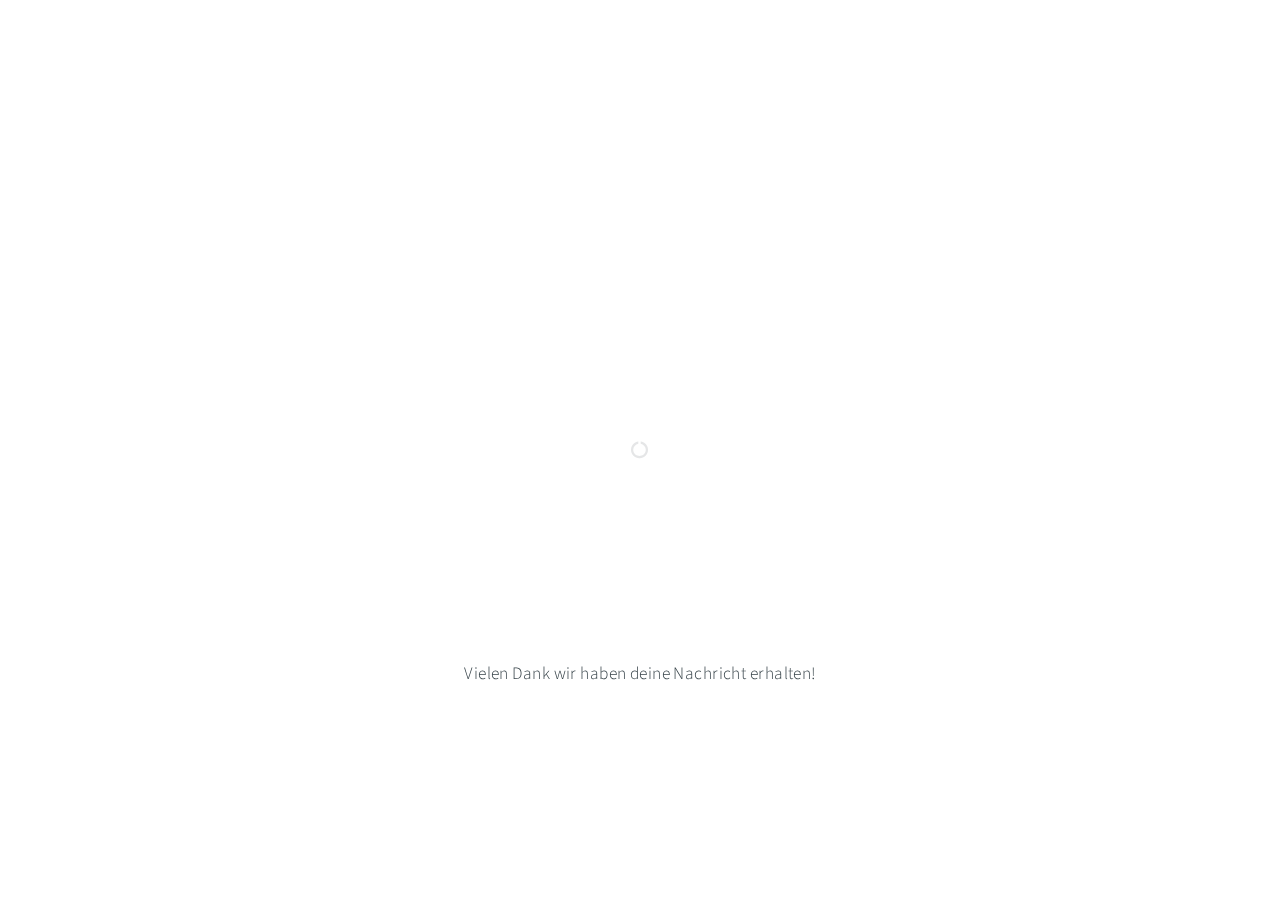
<file: feedback.html>
﻿<!DOCTYPE HTML>

<html>
	<head>
		<title>Feedback</title>
		<meta charset="utf-8" />
                <meta name="robots" content="noindex">
                 <link rel="icon" type="image/png" href="./images/icon.png" />
                <meta http-equiv="refresh" content="5;url=http://www.drfreakout.com/iframe.html">
		<meta name="viewport" content="width=device-width, initial-scale=1" />
               
		<link rel="stylesheet" href="assets/css/main.css" />
		
		
	</head>
	<body>

<br> <br> <br> <br> <br> <br> <br> <br> <br> <br> <br> <br> <br> <br> <br> <br> <br> <br> <br> <br>
<center><p>Vielen Dank wir haben deine Nachricht erhalten!</p></center>



	</body>
</html>
</file>
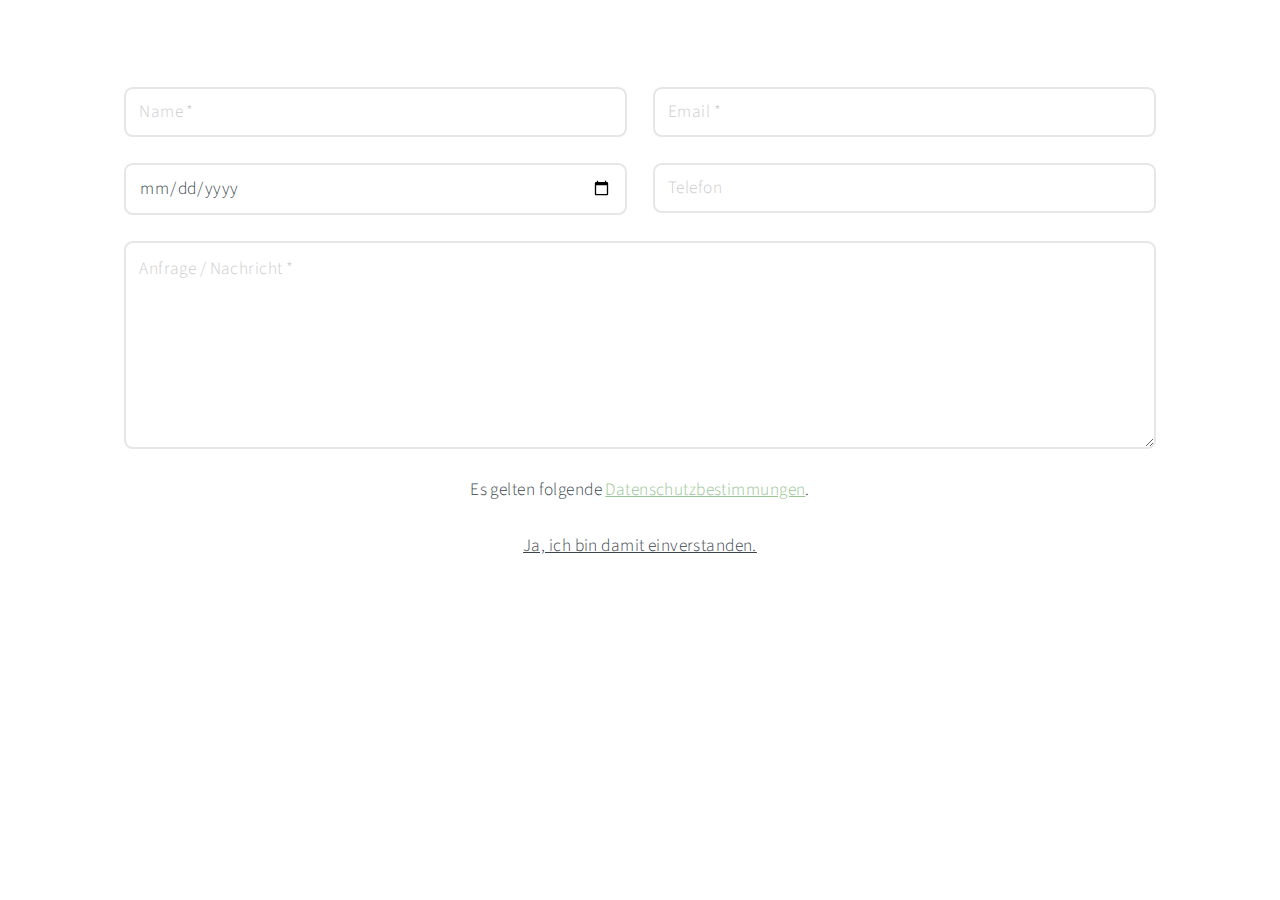
<file: iframe.html>
﻿<!DOCTYPE HTML>

<html>
	<head>
		<title>Iframe</title>
		<meta charset="utf-8" />
                <meta name="robots" content="noindex">
		<meta name="viewport" content="width=device-width, initial-scale=1" />
		<!--[if lte IE 8]><script src="assets/js/ie/html5shiv.js"></script><![endif]-->
		<link rel="stylesheet" href="assets/css/main.css" />
		<!--[if lte IE 8]><link rel="stylesheet" href="assets/css/ie8.css" /><![endif]-->
		<!--[if lte IE 9]><link rel="stylesheet" href="assets/css/ie9.css" /><![endif]-->
                <link rel="icon" type="image/png" href="images/logo.png" />
                <meta property="og:image" content="images/logo.png" />
                <meta name="twitter:image" content="images/logo.png" />

<style>

#panel {
  display: none;
}


.antispam { display:none;}


</style>
	
	<script type="text/javascript">
		var first = "info";
		var last = "freakout.com";
	</script>


	</head>
	<body>
                     
		             
					

                                      <div class="box" style="margin-right:7%; margin-left:7%;">
						 <form method="post" action="submit.php">
                                                        <p class="antispam">Leave this empty:<br /><input name="url" /></p>
							<div class="field half first"><input required type="text" Name="Name" placeholder="Name *" /></div>
							<div class="field half"><input required type="email" name="Email" placeholder="Email *" /></div>
                                                        <div class="field half first"><input type="date" name="Termin der Veranstaltung" placeholder="Event Datum" /></div>
                                                        <div class="field half"><input type="text" pattern="[0-9]*" name="Telefon" placeholder="Telefon" /></div>
							<div class="field"><textarea required name="Nachricht" placeholder="Anfrage / Nachricht *" rows="6"></textarea></div>
                                                        
                                                        <center>
                                                        <div class="field">
							<label for="Datenschutz">Es gelten folgende <span style="border-bottom: dotted 0px;"><a href="privacy.html" target="_blank">Datenschutzbestimmungen</a></span>.</label>
							</div>

                                                        <p class="flip" style="text-decoration: underline; cursor:pointer;" onclick="myFunction()">Ja, ich bin damit einverstanden.</p>

							<div id="panel">

 							<ul class="actions">
								<li><input type="submit" value="Nachricht Senden" /></li>
							</ul>
  
							</div>

                                                        </center>

							<script>
							function myFunction() {
  							document.getElementById("panel").style.display = "block";
							}
							</script>



						</form>
                                       </div>
			

				
		<!-- Scripts -->
			<script src="assets/js/jquery.min.js"></script>
			<script src="assets/js/jquery.poptrox.min.js"></script>
			<script src="assets/js/jquery.scrolly.min.js"></script>
			<script src="assets/js/jquery.scrollex.min.js"></script>
			<script src="assets/js/skel.min.js"></script>
			<script src="assets/js/util.js"></script>
			<!--[if lte IE 8]><script src="assets/js/ie/respond.min.js"></script><![endif]-->
			<script src="assets/js/main.js"></script>


	</body>
</html>
</file>
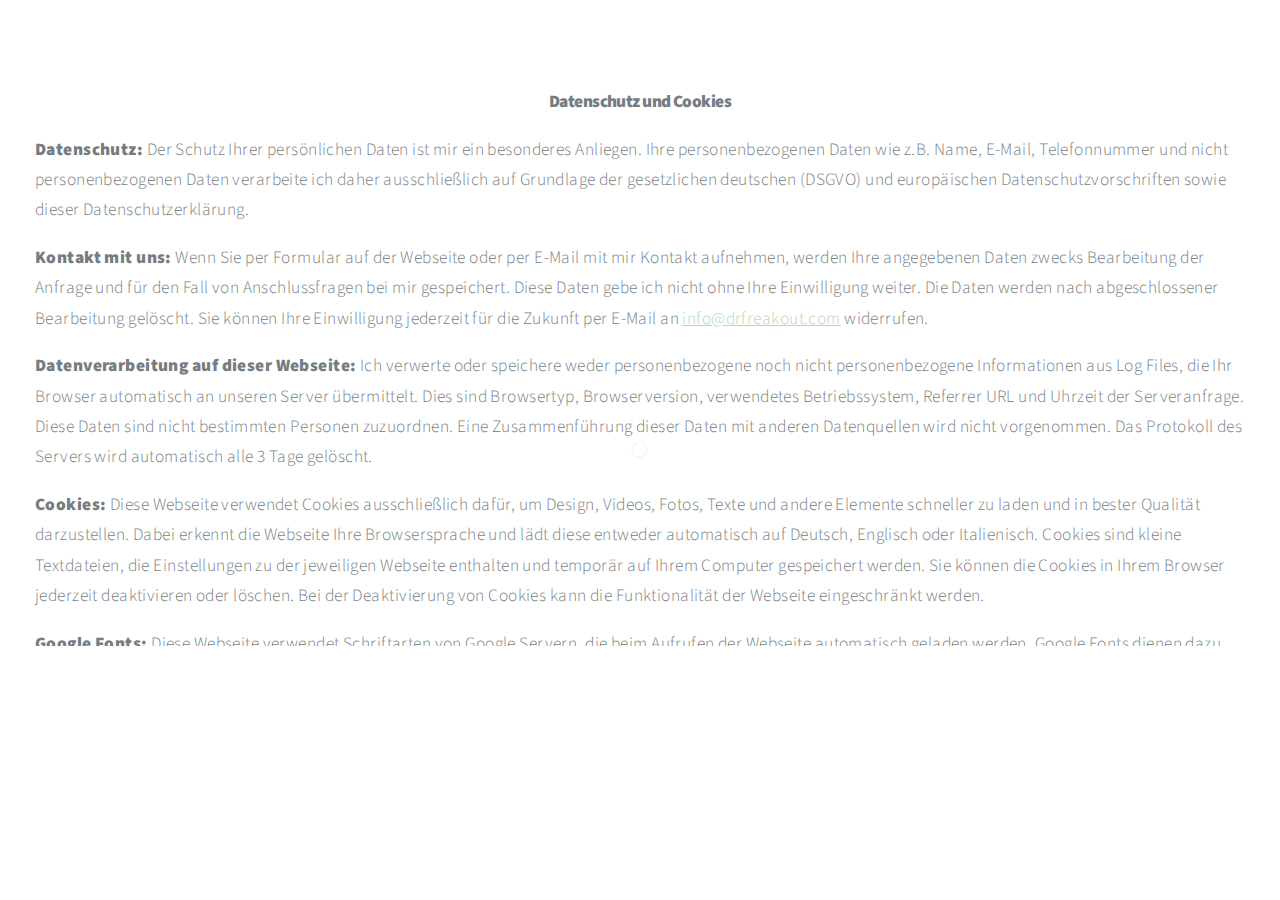
<file: privacy.html>
﻿<!DOCTYPE HTML>

<html>
	<head>
		<title>Datenschutz und Cookies</title>
		<meta charset="utf-8" />
                <meta name="robots" content="noindex">
                <link rel="icon" type="image/png" href="./images/icon.png" />
                <meta name="viewport" content="width=device-width, initial-scale=1" />
		<!--[if lte IE 8]><script src="assets/js/ie/html5shiv.js"></script><![endif]-->
		<link rel="stylesheet" href="assets/css/main.css" />
		<!--[if lte IE 9]><link rel="stylesheet" href="assets/css/ie9.css" /><![endif]-->
		<!--[if lte IE 8]><link rel="stylesheet" href="assets/css/ie8.css" /><![endif]-->

		
	</head>
	<body>

<div align="center" style="opacity: 0.7; background-color:#ffffff; padding: 35px; width:100%; height:70%; overflow:auto;">
									<header class="major">
										<h3>Datenschutz und Cookies</h3>
									</header>

<p style="text-align:left;"><strong>Datenschutz:</strong>
Der Schutz Ihrer persönlichen Daten ist mir ein besonderes Anliegen. Ihre personenbezogenen Daten wie z.B. Name, E-Mail, Telefonnummer und nicht personenbezogenen Daten verarbeite ich daher ausschließlich auf Grundlage der gesetzlichen deutschen (DSGVO) und europäischen Datenschutzvorschriften sowie dieser Datenschutzerklärung. 
</p>
<p style="text-align:left;"><strong>Kontakt mit uns:</strong>
Wenn Sie per Formular auf der Webseite oder per E-Mail mit mir Kontakt aufnehmen, werden Ihre angegebenen Daten zwecks Bearbeitung der Anfrage und für den Fall von Anschlussfragen bei mir gespeichert. Diese Daten gebe ich nicht ohne Ihre Einwilligung weiter. Die Daten werden nach abgeschlossener Bearbeitung gelöscht. Sie können Ihre Einwilligung jederzeit für die Zukunft per E-Mail an <a href="mailto:info@drfreakout.com">info@drfreakout.com</a> widerrufen.
</p>
<p style="text-align:left;"><strong>Datenverarbeitung auf dieser Webseite:</strong> 
Ich verwerte oder speichere weder personenbezogene noch nicht personenbezogene Informationen aus Log Files, die Ihr Browser automatisch an unseren Server übermittelt. Dies sind Browsertyp, Browserversion, verwendetes Betriebssystem, Referrer URL und Uhrzeit der Serveranfrage. Diese Daten sind nicht bestimmten Personen zuzuordnen. Eine Zusammenführung dieser Daten mit anderen Datenquellen wird nicht vorgenommen. Das Protokoll des Servers wird automatisch alle 3 Tage gelöscht. 
</p>
<p style="text-align:left;"><strong>Cookies:</strong>
Diese Webseite verwendet Cookies ausschließlich dafür, um Design, Videos, Fotos, Texte und andere Elemente schneller zu laden und in bester Qualität darzustellen. Dabei erkennt die Webseite Ihre Browsersprache und lädt diese entweder automatisch auf Deutsch, Englisch oder Italienisch. Cookies sind kleine Textdateien, die Einstellungen zu der jeweiligen Webseite enthalten und temporär auf Ihrem Computer gespeichert werden. Sie können die Cookies in Ihrem Browser jederzeit deaktivieren oder löschen. 
Bei der Deaktivierung von Cookies kann die Funktionalität der Webseite eingeschränkt werden.
</p>
<p style="text-align:left;"><strong>Google Fonts:</strong>
Diese Webseite verwendet Schriftarten von Google Servern, die beim Aufrufen der Webseite automatisch geladen werden. Google Fonts dienen dazu, die Lesbarkeit auf dieser Webseite zu verbessern und ein besonderes Design zu ermöglichen. Durch das Laden der Schriftarten kann Google eventuell Rückschlüsse auf Ihren Standort erhalten. Bitte informieren Sie sich hier um mehr über den Datenschutz von Google zu erfahren: <a href="https://fonts.google.com/about " target="_blank">https://fonts.google.com/about</a><br>
</p>
<p style="text-align:left;">
<strong>Videos:</strong>
Diese Webseite kann Links und eingebettete Audio/Videodateien von Audio/Videodienstleistern wie YouTube, Vimeo und anderen Anbietern enthalten. Beim Aufrufen der jeweiligen Seite wird das Video von dem jeweiligen Anbieter geladen und abgespielt, sofern Sie es wünschen. Bitte beachten Sie, dass wir keinerlei Einflussnahme darauf haben, in welcher Art und Weise YouTube und Vimeo ihr Sehverhalten analysiert. Beim Abspielen eines Videos können z.B. Rückschlüsse auf Ihren Standort möglich sein. Für weitere Informationen zum Datenschutz besuchen Sie bitte die Webseite des jeweiligen Anbieters.
<br><br>
Vimeo: <a href="https://vimeo.com/privacy" target="_blank">https://vimeo.com/privacy</a><br>  
YouTube: <a href="https://youtube.com/privacy" target="_blank">https://youtube.com/privacy</a><br> 
Soundcloud: <a href="https://soundcloud.com/privacy" target="_blank">https://soundcloud.com/privacy</a><br> 
Facebook: <a href="https://facebook.com/privacy" target="_blank">https://facebook.com/privacy</a><br> 
</p>

<p style="text-align:left;"><strong>Links:</strong>
Hiermit distanzieren wir uns von allen Links zu externen Webseiten. Ich habe keinen Einfluss auf deren Inhalt und Gestaltung, sowie deren Umgang mit den geltenden Datenschutzbestimmungen.
</p>
<p style="text-align:left;"><strong>Ihre Rechte:</strong>
Ihnen stehen grundsätzlich die Rechte auf Auskunft, Berichtigung, Löschung, Einschränkung, Datenübertragbarkeit, Widerruf und Widerspruch zu. Wenn Sie glauben, dass die Verarbeitung Ihrer Daten gegen das Datenschutzrecht verstößt oder Ihre datenschutzrechtlichen Ansprüche sonst in einer Weise verletzt worden sind, können Sie sich bei der europäischen oder nationalen Aufsichtsbehörde beschweren. Sie haben ein Recht auf unentgeltliche Auskunft über Ihre gespeicherten Daten sowie ggf. ein Recht auf Berichtigung, Sperrung oder Löschung dieser Daten. 
</p>
<p style="text-align:left;"><strong>Ansprechpartner:</strong><br>
Sammy Wolf<br>
E-Mail: <a href="mailto:info@drfreakout.com">info@drfreakout.com</a><br>
</p>


</div>

	<!-- Scripts -->
			<script src="assets/js/jquery.min.js"></script>
			<script src="assets/js/jquery.scrolly.min.js"></script>
			<script src="assets/js/jquery.scrollex.min.js"></script>
			<script src="assets/js/skel.min.js"></script>
			<script src="assets/js/util.js"></script>
			<!--[if lte IE 8]><script src="assets/js/ie/respond.min.js"></script><![endif]-->
			<script src="assets/js/main.js"></script>
	


	</body>
</html>
</file>
<file: assets/css/ie8.css>
/*
	Big Picture by Pixelarity
	pixelarity.com | hello@pixelarity.com
	License: pixelarity.com/license
*/

/* Form */

	form input[type="text"],
	form input[type="email"],
	form input[type="password"],
	form select,
	form textarea {
		position: relative;
		-ms-behavior: url("assets/js/ie/PIE.htc");
		border: solid 1px;
	}

/* Button */

	input[type="button"],
	input[type="submit"],
	input[type="reset"],
	.button,
	button {
		position: relative;
		-ms-behavior: url("assets/js/ie/PIE.htc");
	}

		input[type="button"].down,
		input[type="submit"].down,
		input[type="reset"].down,
		.button.down,
		button.down {
			text-indent: 0;
		}

/* Footer */

	#footer {
		color: #fff;
	}

/* Intro */

	#intro {
		-ms-behavior: url("assets/js/ie/backgroundsize.min.htc");
		background: url("../../images/intro.jpg");
		background-size: cover;
	}

		#intro .content {
			position: relative;
			z-index: 1;
		}

		#intro:after {
			content: '';
			background: url("images/overlay.png");
			width: 100%;
			height: 100%;
			position: absolute;
			left: 0;
			top: 0;
		}

/* One */

	#one {
		-ms-behavior: url("assets/js/ie/backgroundsize.min.htc");
		background: url("../../images/one.jpg");
		background-size: cover;
	}

		#one .content {
			position: relative;
			z-index: 1;
		}

		#one.left:before, #one.right:after {
			content: '';
			background: url("images/overlay.png");
			width: 100%;
			height: 100%;
			position: absolute;
			left: 0;
			top: 0;
		}

/* Two */

	#two {
		-ms-behavior: url("assets/js/ie/backgroundsize.min.htc");
		background: url("../../images/two.jpg");
		background-size: cover;
	}

		#two .content {
			position: relative;
			z-index: 1;
		}

		#two.left:before, #two.right:after {
			content: '';
			background: url("images/overlay.png");
			width: 100%;
			height: 100%;
			position: absolute;
			left: 0;
			top: 0;
		}
</file>
<file: assets/css/ie9.css>
/*
	Big Picture by Pixelarity
	pixelarity.com | hello@pixelarity.com
	License: pixelarity.com/license
*/

/* Loader */

	body:before, body:after {
		display: none !important;
	}

/* Gallery */

	.gallery:after {
		content: '';
		display: block;
		clear: both;
	}

	.gallery article {
		float: left;
	}

/* Main */

	.main.fullscreen {
		min-height: 0;
	}

	.main.style1 > .content {
		margin: 0 auto;
	}

/* Poptrox */

	.poptrox-popup .loader {
		display: none !important;
	}
</file>
<file: assets/css/main.css>
@import url("https://fonts.googleapis.com/css?family=Source+Sans+Pro:300,900");
@import url("font-awesome.min.css");



/* Reset */

	html, body, div, span, applet, object, iframe, h1, h2, h3, h4, h5, h6, p, blockquote, pre, a, abbr, acronym, address, big, cite, code, del, dfn, em, img, ins, kbd, q, s, samp, small, strike, strong, sub, sup, tt, var, b, u, i, center, dl, dt, dd, ol, ul, li, fieldset, form, label, legend, table, caption, tbody, tfoot, thead, tr, th, td, article, aside, canvas, details, embed, figure, figcaption, footer, header, hgroup, menu, nav, output, ruby, section, summary, time, mark, audio, video {
		margin: 0;
		padding: 0;
		border: 0;
		font-size: 100%;
		font: inherit;
		vertical-align: baseline;
	}

	article, aside, details, figcaption, figure, footer, header, hgroup, menu, nav, section {
		display: block;
	}

	body {
		line-height: 1;
	}

	ol, ul {
		list-style: none;
	}

	blockquote, q {
		quotes: none;
	}

	blockquote:before, blockquote:after, q:before, q:after {
		content: '';
		content: none;
	}

	table {
		border-collapse: collapse;
		border-spacing: 0;
	}

	body {
		-webkit-text-size-adjust: none;
	}

/* Box Model */

	*, *:before, *:after {
		-moz-box-sizing: border-box;
		-webkit-box-sizing: border-box;
		box-sizing: border-box;
	}

/* Basic */

	@-ms-viewport {
		width: device-width;
	}

	html {
		height: 100%;
	}

	body {
		background: #ffffff;
		height: 100%;
		min-width: 320px;
	}

		body.is-loading *, body.is-loading *:before, body.is-loading *:after {
			-moz-animation: none !important;
			-webkit-animation: none !important;
			-ms-animation: none !important;
			animation: none !important;
			-moz-transition: none !important;
			-webkit-transition: none !important;
			-ms-transition: none !important;
			transition: none !important;
		}

/* Spinner */

	@-moz-keyframes spinner-rotate {
		0% {
			-moz-transform: scale(1) rotate(0deg);
			-webkit-transform: scale(1) rotate(0deg);
			-ms-transform: scale(1) rotate(0deg);
			transform: scale(1) rotate(0deg);
		}

		100% {
			-moz-transform: scale(1) rotate(360deg);
			-webkit-transform: scale(1) rotate(360deg);
			-ms-transform: scale(1) rotate(360deg);
			transform: scale(1) rotate(360deg);
		}
	}

	@-webkit-keyframes spinner-rotate {
		0% {
			-moz-transform: scale(1) rotate(0deg);
			-webkit-transform: scale(1) rotate(0deg);
			-ms-transform: scale(1) rotate(0deg);
			transform: scale(1) rotate(0deg);
		}

		100% {
			-moz-transform: scale(1) rotate(360deg);
			-webkit-transform: scale(1) rotate(360deg);
			-ms-transform: scale(1) rotate(360deg);
			transform: scale(1) rotate(360deg);
		}
	}

	@-ms-keyframes spinner-rotate {
		0% {
			-moz-transform: scale(1) rotate(0deg);
			-webkit-transform: scale(1) rotate(0deg);
			-ms-transform: scale(1) rotate(0deg);
			transform: scale(1) rotate(0deg);
		}

		100% {
			-moz-transform: scale(1) rotate(360deg);
			-webkit-transform: scale(1) rotate(360deg);
			-ms-transform: scale(1) rotate(360deg);
			transform: scale(1) rotate(360deg);
		}
	}

	@keyframes spinner-rotate {
		0% {
			-moz-transform: scale(1) rotate(0deg);
			-webkit-transform: scale(1) rotate(0deg);
			-ms-transform: scale(1) rotate(0deg);
			transform: scale(1) rotate(0deg);
		}

		100% {
			-moz-transform: scale(1) rotate(360deg);
			-webkit-transform: scale(1) rotate(360deg);
			-ms-transform: scale(1) rotate(360deg);
			transform: scale(1) rotate(360deg);
		}
	}

/* Loader */

	@-moz-keyframes spinner-show {
		0% {
			opacity: 0;
		}

		100% {
			opacity: 1;
		}
	}

	@-webkit-keyframes spinner-show {
		0% {
			opacity: 0;
		}

		100% {
			opacity: 1;
		}
	}

	@-ms-keyframes spinner-show {
		0% {
			opacity: 0;
		}

		100% {
			opacity: 1;
		}
	}

	@keyframes spinner-show {
		0% {
			opacity: 0;
		}

		100% {
			opacity: 1;
		}
	}

	@-moz-keyframes spinner-hide {
		0% {
			-moz-transform: scale(1) rotate(0deg);
			-webkit-transform: scale(1) rotate(0deg);
			-ms-transform: scale(1) rotate(0deg);
			transform: scale(1) rotate(0deg);
			color: #e5e6e7;
			z-index: 100001;
		}

		99% {
			-moz-transform: scale(0.5) rotate(360deg);
			-webkit-transform: scale(0.5) rotate(360deg);
			-ms-transform: scale(0.5) rotate(360deg);
			transform: scale(0.5) rotate(360deg);
			color: #e5e6e7;
			z-index: 100001;
		}

		100% {
			-moz-transform: scale(0.5) rotate(360deg);
			-webkit-transform: scale(0.5) rotate(360deg);
			-ms-transform: scale(0.5) rotate(360deg);
			transform: scale(0.5) rotate(360deg);
			color: #e5e6e7;
			z-index: -1;
		}
	}

	@-webkit-keyframes spinner-hide {
		0% {
			-moz-transform: scale(1) rotate(0deg);
			-webkit-transform: scale(1) rotate(0deg);
			-ms-transform: scale(1) rotate(0deg);
			transform: scale(1) rotate(0deg);
			color: #e5e6e7;
			z-index: 100001;
		}

		99% {
			-moz-transform: scale(0.5) rotate(360deg);
			-webkit-transform: scale(0.5) rotate(360deg);
			-ms-transform: scale(0.5) rotate(360deg);
			transform: scale(0.5) rotate(360deg);
			color: #e5e6e7;
			z-index: 100001;
		}

		100% {
			-moz-transform: scale(0.5) rotate(360deg);
			-webkit-transform: scale(0.5) rotate(360deg);
			-ms-transform: scale(0.5) rotate(360deg);
			transform: scale(0.5) rotate(360deg);
			color: #e5e6e7;
			z-index: -1;
		}
	}

	@-ms-keyframes spinner-hide {
		0% {
			-moz-transform: scale(1) rotate(0deg);
			-webkit-transform: scale(1) rotate(0deg);
			-ms-transform: scale(1) rotate(0deg);
			transform: scale(1) rotate(0deg);
			color: #e5e6e7;
			z-index: 100001;
		}

		99% {
			-moz-transform: scale(0.5) rotate(360deg);
			-webkit-transform: scale(0.5) rotate(360deg);
			-ms-transform: scale(0.5) rotate(360deg);
			transform: scale(0.5) rotate(360deg);
			color: #e5e6e7;
			z-index: 100001;
		}

		100% {
			-moz-transform: scale(0.5) rotate(360deg);
			-webkit-transform: scale(0.5) rotate(360deg);
			-ms-transform: scale(0.5) rotate(360deg);
			transform: scale(0.5) rotate(360deg);
			color: #e5e6e7;
			z-index: -1;
		}
	}

	@keyframes spinner-hide {
		0% {
			-moz-transform: scale(1) rotate(0deg);
			-webkit-transform: scale(1) rotate(0deg);
			-ms-transform: scale(1) rotate(0deg);
			transform: scale(1) rotate(0deg);
			color: #e5e6e7;
			z-index: 100001;
		}

		99% {
			-moz-transform: scale(0.5) rotate(360deg);
			-webkit-transform: scale(0.5) rotate(360deg);
			-ms-transform: scale(0.5) rotate(360deg);
			transform: scale(0.5) rotate(360deg);
			color: #e5e6e7;
			z-index: 100001;
		}

		100% {
			-moz-transform: scale(0.5) rotate(360deg);
			-webkit-transform: scale(0.5) rotate(360deg);
			-ms-transform: scale(0.5) rotate(360deg);
			transform: scale(0.5) rotate(360deg);
			color: #e5e6e7;
			z-index: -1;
		}
	}

	@-moz-keyframes overlay-hide {
		0% {
			opacity: 1;
			z-index: 100000;
		}

		15% {
			opacity: 1;
			z-index: 100000;
		}

		99% {
			opacity: 0;
			z-index: 100000;
		}

		100% {
			opacity: 0;
			z-index: -1;
		}
	}

	@-webkit-keyframes overlay-hide {
		0% {
			opacity: 1;
			z-index: 100000;
		}

		15% {
			opacity: 1;
			z-index: 100000;
		}

		99% {
			opacity: 0;
			z-index: 100000;
		}

		100% {
			opacity: 0;
			z-index: -1;
		}
	}

	@-ms-keyframes overlay-hide {
		0% {
			opacity: 1;
			z-index: 100000;
		}

		15% {
			opacity: 1;
			z-index: 100000;
		}

		99% {
			opacity: 0;
			z-index: 100000;
		}

		100% {
			opacity: 0;
			z-index: -1;
		}
	}

	@keyframes overlay-hide {
		0% {
			opacity: 1;
			z-index: 100000;
		}

		15% {
			opacity: 1;
			z-index: 100000;
		}

		99% {
			opacity: 0;
			z-index: 100000;
		}

		100% {
			opacity: 0;
			z-index: -1;
		}
	}

	body {
		text-decoration: none;
	}

		body:before {
			-moz-animation: spinner-show 1.5s 1 0.25s ease forwards, spinner-hide 0.25s ease-in-out forwards !important;
			-webkit-animation: spinner-show 1.5s 1 0.25s ease forwards, spinner-hide 0.25s ease-in-out forwards !important;
			-ms-animation: spinner-show 1.5s 1 0.25s ease forwards, spinner-hide 0.25s ease-in-out forwards !important;
			animation: spinner-show 1.5s 1 0.25s ease forwards, spinner-hide 0.25s ease-in-out forwards !important;
			-moz-transform-origin: 50% 50%;
			-webkit-transform-origin: 50% 50%;
			-ms-transform-origin: 50% 50%;
			transform-origin: 50% 50%;
			-moz-osx-font-smoothing: grayscale;
			-webkit-font-smoothing: antialiased;
			font-family: FontAwesome;
			font-style: normal;
			font-weight: normal;
			text-transform: none !important;
			color: #e5e6e7;
			content: '\f1ce';
			cursor: default;
			display: block;
			font-size: 2em;
			height: 2em;
			left: 50%;
			line-height: 2em;
			margin: -1em 0 0 -1em;
			opacity: 0;
			position: fixed;
			text-align: center;
			top: 50%;
			width: 2em;
			z-index: -1;
		}

		body:after {
			-moz-animation: overlay-hide 1.5s ease-in forwards !important;
			-webkit-animation: overlay-hide 1.5s ease-in forwards !important;
			-ms-animation: overlay-hide 1.5s ease-in forwards !important;
			animation: overlay-hide 1.5s ease-in forwards !important;
			background: #ffffff;
			content: '';
			display: block;
			height: 100%;
			left: 0;
			opacity: 0;
			position: fixed;
			top: 0;
			width: 100%;
			z-index: -1;
		}

		body.is-loading:before {
			-moz-animation: spinner-show 1.5s 1 0.25s ease forwards, spinner-rotate 0.75s infinite linear !important;
			-webkit-animation: spinner-show 1.5s 1 0.25s ease forwards, spinner-rotate 0.75s infinite linear !important;
			-ms-animation: spinner-show 1.5s 1 0.25s ease forwards, spinner-rotate 0.75s infinite linear !important;
			animation: spinner-show 1.5s 1 0.25s ease forwards, spinner-rotate 0.75s infinite linear !important;
			z-index: 100001;
		}

		body.is-loading:after {
			-moz-animation: none !important;
			-webkit-animation: none !important;
			-ms-animation: none !important;
			animation: none !important;
			opacity: 1;
			z-index: 100000;
		}

	@media (-webkit-min-device-pixel-ratio: 2) {

		body:before {
			line-height: 2.025em;
		}

	}

/* Type */

	body, input, textarea, select {
		font-family: "Source Sans Pro", "sans-serif";
		font-weight: 300;
		font-size: 18pt;
		line-height: 1.75em;
		color: #39454b;
		letter-spacing: 0.025em;
	}

		@media screen and (max-width: 1920px) {

			body, input, textarea, select {
				font-size: 17pt;
			}

		}

		@media screen and (max-width: 1680px) {

			body, input, textarea, select {
				font-size: 15pt;
			}

		}

		@media screen and (max-width: 1280px) {

			body, input, textarea, select {
				font-size: 13pt;
			}

		}

		@media screen and (max-width: 1000px) {

			body, input, textarea, select {
				font-size: 13pt;
			}

		}

		@media screen and (max-width: 736px) {

			body, input, textarea, select {
				font-size: 12pt;
				line-height: 1.5em;
			}

		}

	h1, h2, h3, h4, h5, h6 {
		font-weight: 900;
		color: inherit;
		letter-spacing: -0.0325em;
	}

		h1 a, h2 a, h3 a, h4 a, h5 a, h6 a {
			color: inherit;
			text-decoration: none;
		}

	h2 {
		font-size: 2.25em;
		line-height: 1.25em;
		letter-spacing: -0.05em;
	}

	@media screen and (max-width: 736px) {

		h2 {
			font-size: 1.5em;
		}

	}

	strong, b {
		font-weight: 900;
		color: inherit;
	}

	em, i {
		font-style: italic;
	}

	a {
		-moz-transition: color 0.2s ease-in-out;
		-webkit-transition: color 0.2s ease-in-out;
		-ms-transition: color 0.2s ease-in-out;
		transition: color 0.2s ease-in-out;
		color: #98c593;
	}

	sub {
		position: relative;
		top: 0.5em;
		font-size: 0.8em;
	}

	sup {
		position: relative;
		top: -0.5em;
		font-size: 0.8em;
	}

	hr {
		border: 0;
		border-top: solid 1px #e5e6e7;
	}

	blockquote {
		border-left: solid 0.5em #e5e6e7;
		padding: 1em 0 1em 2em;
		font-style: italic;
	}

	p, ul, ol, dl, table {
		margin-bottom: 1em;
	}

/* Box */

	.box {
		background: #ffffff;
		color: #39454b;
		padding: 2em;
	}

		.box > :last-child {
			margin-bottom: 0;
		}

		.box.style2 {
			padding: 3.5em 2.5em 3.5em 2.5em;
		}

		@media screen and (max-width: 736px) {

			.box {
				padding: 1em;
			}

				.box.style2 {
					padding: 1.5em 1.25em 1.5em 1.25em;
					background-color: rgba(255, 255, 255, 0.9);
				}

		}

/* Button */

	input[type="button"],
	input[type="submit"],
	input[type="reset"],
	.button,
	button {
		-moz-appearance: none;
		-webkit-appearance: none;
		-ms-appearance: none;
		appearance: none;
		-moz-transition: background-color 0.2s ease-in-out;
		-webkit-transition: background-color 0.2s ease-in-out;
		-ms-transition: background-color 0.2s ease-in-out;
		transition: background-color 0.2s ease-in-out;
		background-color: #98c593;
		border: 0;
		border-radius: 3.5em;
		color: #ffffff;
		cursor: pointer;
		display: inline-block;
		height: 3.5em;
		line-height: 3.5em;
		outline: 0;
		padding: 0 2em 0 2em;
		position: relative;
		text-align: center;
		text-decoration: none;
	}

		input[type="button"].down,
		input[type="submit"].down,
		input[type="reset"].down,
		.button.down,
		button.down {
			width: 5em;
			height: 5em;
			line-height: 4.5em;
			padding: 0;
			background-image: url("images/dark-arrow.svg");
			background-position: center center;
			background-repeat: no-repeat;
			text-indent: -10em;
			overflow: hidden;
		}

			input[type="button"].down.anchored,
			input[type="submit"].down.anchored,
			input[type="reset"].down.anchored,
			.button.down.anchored,
			button.down.anchored {
				bottom: 0;
				border-bottom: 0;
				border-radius: 3em 3em 0 0;
				height: 4.5em;
				margin-left: -2.5em;
			}

		input[type="button"].anchored,
		input[type="submit"].anchored,
		input[type="reset"].anchored,
		.button.anchored,
		button.anchored {
			position: absolute;
			left: 50%;
		}

		input[type="button"]:hover,
		input[type="submit"]:hover,
		input[type="reset"]:hover,
		.button:hover,
		button:hover {
			background-color: #a8cea4;
		}

		input[type="button"]:active,
		input[type="submit"]:active,
		input[type="reset"]:active,
		.button:active,
		button:active {
			background-color: #88bc82;
		}

		input[type="button"].style2,
		input[type="submit"].style2,
		input[type="reset"].style2,
		.button.style2,
		button.style2 {
			background-color: transparent;
			border: solid 2px #e5e6e7;
			color: inherit;
		}

			input[type="button"].style2:hover,
			input[type="submit"].style2:hover,
			input[type="reset"].style2:hover,
			.button.style2:hover,
			button.style2:hover {
				background-color: rgba(229, 230, 231, 0.25);
			}

			input[type="button"].style2:active,
			input[type="submit"].style2:active,
			input[type="reset"].style2:active,
			.button.style2:active,
			button.style2:active {
				background-color: rgba(229, 230, 231, 0.375);
			}

			input[type="button"].style2.down,
			input[type="submit"].style2.down,
			input[type="reset"].style2.down,
			.button.style2.down,
			button.style2.down {
				background-image: url("images/arrow.svg");
			}

/* Form */

	form {
		margin: 0 0 2em 0;
	}

		form .field {
			margin: 0 0 1.5em 0;
		}

			form .field.half {
				width: 50%;
				float: left;
				padding: 0 0 0 0.75em;
                               
			}

				form .field.half.first {
					padding: 0 0.75em 0 0;
                                        
				}

		form > .actions {
			margin: 1.5em 0 0 0 !important;
		}

		@media screen and (max-width: 736px) {

			form .field {
				margin: 0 0 1em 0;
			}

				form .field.half {
					padding: 0 0 0 0.5em;
                                       
				}

					form .field.half.first {
						padding: 0 0.5em 0 0;
                                               
					}

			form > .actions {
				margin: 1em 0 0 0 !important;
			}

		}

		@media screen and (max-width: 480px) {

			form .field.half {
				width: 100%;
				float: center;
				padding: 0;
			}

				form .field.half.first {
					padding: 0;
				}
			
		}

	label {
		display: block;
	}

	input[type="text"],
	input[type="password"],
	input[type="email"],
	input[type="tel"],
	input[type="search"],
	input[type="url"],
        input[type="date"],
	select,
	textarea {
		-moz-appearance: none;
		-webkit-appearance: none;
		-ms-appearance: none;
		appearance: none;
		-moz-transition: border-color 0.2s ease-in-out, color 0.2s ease-in-out;
		-webkit-transition: border-color 0.2s ease-in-out, color 0.2s ease-in-out;
		-ms-transition: border-color 0.2s ease-in-out, color 0.2s ease-in-out;
		transition: border-color 0.2s ease-in-out, color 0.2s ease-in-out;
		color: #39454b;
		display: block;
		width: 100%;
		padding: 0.65em 0.75em;
		background: none;
		border: solid 2px #e5e6e7;
		color: inherit;
		border-radius: 0.5em;
		outline: none;
                

	}

		input[type="text"]:focus,
		input[type="password"]:focus,
		input[type="email"]:focus,
		input[type="tel"]:focus,
		input[type="search"]:focus,
		input[type="url"]:focus,
                input[type="date"]:focus,
		select:focus,
		textarea:focus {
			border-color: #9ac8e9;
		}

	input[type="text"],
	input[type="password"],
	input[type="email"],
	input[type="tel"],
	input[type="search"],
	input[type="url"],
        input[type="date"],
	select {
		line-height: 1.35em;
	}

	textarea {
		min-height: 8em;
	}

	::-moz-focus-inner {
		border: 0;
	}

	::-webkit-input-placeholder {
		opacity: 0.375;
	}

	:-moz-placeholder {
		opacity: 0.375;
	}

	::-moz-placeholder {
		opacity: 0.375;
	}

	:-ms-input-placeholder {
		opacity: 0.375;
	}

	.formerize-placeholder {
		opacity: 0.375;
	}



/* Icon */

	.icon {
		text-decoration: none;
	}

		.icon:before {
			display: inline-block;
			font-family: FontAwesome;
			font-size: 1.25em;
			text-decoration: none;
			font-style: normal;
			font-weight: normal;
			line-height: 1;
			-webkit-font-smoothing: antialiased;
			-moz-osx-font-smoothing: grayscale;
		}

		.icon > .label {
			display: none;
		}

/* Image */

	.image {
		position: relative;
		display: inline-block;
	}

		.image:before {
			content: '';
			position: absolute;
			left: 0;
			top: 0;
			width: 100%;
			height: 100%;
			background: url("images/overlay.png");
		}

		.image img {
			display: block;
			width: 100%;
		}

		.image.featured {
			display: block;
			width: 100%;
			margin: 0 0 2em 0;
		}

		.image.fit {
			display: block;
			width: 100%;
		}

		.image.left {
			float: left;
			margin: 0 2em 2em 0;
		}

		.image.centered {
			display: block;
			margin: 0 0 2em 0;
		}

			.image.centered img {
				margin: 0 auto;
				width: auto;
			}

/* List */

	ul.default {
		list-style: disc;
		padding-left: 1em;
	}

		ul.default li {
			padding-left: 0.5em;
		}

	ul.icons {
		cursor: default;
	}

		ul.icons li {
			display: inline-block;
		}

		ul.icons a {
			display: inline-block;
			width: 2em;
			height: 2em;
			line-height: 2em;
			text-align: center;
			border: 0;
		}

	ul.menu {
		cursor: default;
	}

		ul.menu li {
			display: inline-block;
			line-height: 1em;
			border-left: solid 1px #e5e6e7;
			padding: 0 0 0 0.5em;
			margin: 0 0 0 0.5em;
		}

			ul.menu li:first-child {
				border-left: 0;
				padding-left: 0;
				margin-left: 0;
			}

	ul.actions {
		cursor: default;
	}

		ul.actions li {
			display: inline-block;
			margin: 0 0 0 0.5em;
		}

			ul.actions li:first-child {
				margin-left: 0;
			}

	ol.default {
		list-style: decimal;
		padding-left: 1.25em;
	}

		ol.default li {
			padding-left: 0.25em;
		}

/* Sections/Article */

	header {
		margin-bottom: 1em;
	}

		header p {
			display: block;
			margin: 1em 0 0 0;
			padding: 0 0 0.5em 0;
		}

	footer {
		margin-top: 2em;
	}

/* Table */

	table {
		width: 100%;
	}

		table.default {
			width: 100%;
		}

			table.default tbody tr:nth-child(2n+2) {
				background: rgba(229, 230, 231, 0.5);
			}

			table.default td {
				padding: 0.5em 1em 0.5em 1em;
			}

			table.default th {
				text-align: left;
				font-weight: 900;
				padding: 0.5em 1em 0.5em 1em;
			}

			table.default thead {
				background: #39454b;
				color: #ffffff;
			}

			table.default tfoot {
				background: #e5e6e7;
			}

/* Poptrox */

	.poptrox-popup {
		-moz-box-sizing: content-box;
		-webkit-box-sizing: content-box;
		-ms-box-sizing: content-box;
		box-sizing: content-box;
		background: #fff;
		padding-bottom: 3em;
		box-shadow: 0 0.1em 0.15em 0 rgba(0, 0, 0, 0.15);
	}

		.poptrox-popup .loader {
			position: absolute;
			top: 50%;
			left: 50%;
			margin: -1em 0 0 -1em;
			width: 2em;
			height: 2em;
			display: block;
			font-size: 2em;
		}

			.poptrox-popup .loader:before {
				-moz-animation: spinner-rotate 0.75s infinite linear !important;
				-webkit-animation: spinner-rotate 0.75s infinite linear !important;
				-ms-animation: spinner-rotate 0.75s infinite linear !important;
				animation: spinner-rotate 0.75s infinite linear !important;
				-moz-osx-font-smoothing: grayscale;
				-webkit-font-smoothing: antialiased;
				font-family: FontAwesome;
				font-style: normal;
				font-weight: normal;
				text-transform: none !important;
				color: #e5e6e7;
				content: '\f1ce';
				cursor: default;
				display: block;
				height: 2em;
				left: 0;
				line-height: 2em;
				position: absolute;
				text-align: center;
				top: 0;
				width: 2em;
			}

		.poptrox-popup .caption {
			position: absolute;
			bottom: 0;
			left: 0;
			background: #ffffff;
			width: 100%;
			height: 3em;
			line-height: 2.8em;
			text-align: center;
			cursor: default;
			z-index: 1;
			font-size: 0.9em;
		}

		.poptrox-popup .nav-next,
		.poptrox-popup .nav-previous {
			-moz-transition: opacity 0.2s ease-in-out;
			-webkit-transition: opacity 0.2s ease-in-out;
			-ms-transition: opacity 0.2s ease-in-out;
			transition: opacity 0.2s ease-in-out;
			position: absolute;
			top: 0;
			width: 50%;
			height: 100%;
			opacity: 0;
			cursor: pointer;
			background: rgba(0, 0, 0, 0.01);
			-webkit-tap-highlight-color: rgba(255, 255, 255, 0);
		}

		.poptrox-popup .nav-next:before,
		.poptrox-popup .nav-previous:before {
			content: '';
			position: absolute;
			width: 96px;
			height: 64px;
			background: url("images/poptrox-nav.svg");
			top: calc(50% - 1.5em);
			margin: -32px 0 0 0;
		}

		.poptrox-popup:hover .nav-next,
		.poptrox-popup:hover .nav-previous {
			opacity: 0.5;
		}

		.poptrox-popup:hover .nav-next:hover,
		.poptrox-popup:hover .nav-previous:hover {
			opacity: 1.0;
		}

		.poptrox-popup .nav-previous:before {
			-moz-transform: scaleX(-1);
			-webkit-transform: scaleX(-1);
			-ms-transform: scaleX(-1);
			transform: scaleX(-1);
			-ms-filter: "FlipH";
			filter: FlipH;
		}

		.poptrox-popup .nav-next {
			right: 0;
		}

			.poptrox-popup .nav-next:before {
				right: 0;
			}

		.poptrox-popup .nav-previous {
			left: 0;
		}

			.poptrox-popup .nav-previous:before {
				left: 0;
			}

		.poptrox-popup .closer {
			-moz-transition: opacity 0.2s ease-in-out;
			-webkit-transition: opacity 0.2s ease-in-out;
			-ms-transition: opacity 0.2s ease-in-out;
			transition: opacity 0.2s ease-in-out;
			position: absolute;
			top: 0;
			right: 0;
			width: 64px;
			height: 64px;
			text-indent: -9999px;
			z-index: 2;
			opacity: 0;
			-webkit-tap-highlight-color: rgba(255, 255, 255, 0);
		}

			.poptrox-popup .closer:before {
				content: '';
				display: block;
				position: absolute;
				right: 16px;
				top: 16px;
				width: 40px;
				height: 40px;
				border-radius: 100%;
				box-shadow: inset 0 0 0 2px #fff;
				background: url("images/poptrox-closer.svg") center center;
				color: #ffffff !important;
			}

		.poptrox-popup:hover .closer {
			opacity: 0.5;
		}

			.poptrox-popup:hover .closer:hover {
				opacity: 1.0;
			}

		body.is-touch .poptrox-popup .nav-next,
		body.is-touch .poptrox-popup .nav-previous,
		body.is-touch .poptrox-popup .closer {
			opacity: 1.0 !important;
		}

		@media screen and (max-width: 736px) {

			.poptrox-popup .nav-next:before,
			.poptrox-popup .nav-previous:before {
				width: 48px;
				height: 32px;
				background-size: contain;
				margin: -16px 0 0 0;
			}

			.poptrox-popup .closer:before {
				right: 12px;
				top: 12px;
				width: 20px;
				height: 20px;
				box-shadow: inset 0 0 0 1px #fff;
				background-size: contain;
				opacity: 0.65;
			}

		}

/* Gallery */

	.gallery {
		display: -moz-flex;
		display: -webkit-flex;
		display: -ms-flex;
		display: flex;
		-moz-flex-wrap: wrap;
		-webkit-flex-wrap: wrap;
		-ms-flex-wrap: wrap;
		flex-wrap: wrap;
		width: 45em;
		max-width: 100%;
		margin: 0 auto 2em auto;
	}

		.gallery article {
			-moz-transition: -moz-transform 1s ease, opacity 1s ease;
			-webkit-transition: -webkit-transform 1s ease, opacity 1s ease;
			-ms-transition: -ms-transform 1s ease, opacity 1s ease;
			transition: transform 1s ease, opacity 1s ease;
			-moz-transform: translateX(0);
			-webkit-transform: translateX(0);
			-ms-transform: translateX(0);
			transform: translateX(0);
			width: 50%;
			position: relative;
			opacity: 1.0;
		}

			.gallery article .image {
				margin: 0;
				display: block;
			}

			.gallery article:nth-last-child(1n) {
				-moz-transition-delay: 0.05s;
				-webkit-transition-delay: 0.05s;
				-ms-transition-delay: 0.05s;
				transition-delay: 0.05s;
			}

			.gallery article:nth-last-child(2n) {
				-moz-transition-delay: 0.05s;
				-webkit-transition-delay: 0.05s;
				-ms-transition-delay: 0.05s;
				transition-delay: 0.05s;
			}

			.gallery article:nth-last-child(2n) {
				-moz-transition-delay: 0.1s;
				-webkit-transition-delay: 0.1s;
				-ms-transition-delay: 0.1s;
				transition-delay: 0.1s;
			}

			.gallery article:nth-last-child(3n) {
				-moz-transition-delay: 0.1s;
				-webkit-transition-delay: 0.1s;
				-ms-transition-delay: 0.1s;
				transition-delay: 0.1s;
			}

			.gallery article:nth-last-child(3n) {
				-moz-transition-delay: 0.15s;
				-webkit-transition-delay: 0.15s;
				-ms-transition-delay: 0.15s;
				transition-delay: 0.15s;
			}

			.gallery article:nth-last-child(4n) {
				-moz-transition-delay: 0.15s;
				-webkit-transition-delay: 0.15s;
				-ms-transition-delay: 0.15s;
				transition-delay: 0.15s;
			}

			.gallery article:nth-last-child(4n) {
				-moz-transition-delay: 0.2s;
				-webkit-transition-delay: 0.2s;
				-ms-transition-delay: 0.2s;
				transition-delay: 0.2s;
			}

			.gallery article:nth-last-child(5n) {
				-moz-transition-delay: 0.2s;
				-webkit-transition-delay: 0.2s;
				-ms-transition-delay: 0.2s;
				transition-delay: 0.2s;
			}

			.gallery article:nth-last-child(5n) {
				-moz-transition-delay: 0.25s;
				-webkit-transition-delay: 0.25s;
				-ms-transition-delay: 0.25s;
				transition-delay: 0.25s;
			}

			.gallery article:nth-last-child(6n) {
				-moz-transition-delay: 0.25s;
				-webkit-transition-delay: 0.25s;
				-ms-transition-delay: 0.25s;
				transition-delay: 0.25s;
			}

			.gallery article:nth-last-child(6n) {
				-moz-transition-delay: 0.3s;
				-webkit-transition-delay: 0.3s;
				-ms-transition-delay: 0.3s;
				transition-delay: 0.3s;
			}

			.gallery article:nth-last-child(7n) {
				-moz-transition-delay: 0.3s;
				-webkit-transition-delay: 0.3s;
				-ms-transition-delay: 0.3s;
				transition-delay: 0.3s;
			}

			.gallery article:nth-last-child(7n) {
				-moz-transition-delay: 0.35s;
				-webkit-transition-delay: 0.35s;
				-ms-transition-delay: 0.35s;
				transition-delay: 0.35s;
			}

			.gallery article:nth-last-child(8n) {
				-moz-transition-delay: 0.35s;
				-webkit-transition-delay: 0.35s;
				-ms-transition-delay: 0.35s;
				transition-delay: 0.35s;
			}

			.gallery article:nth-last-child(8n) {
				-moz-transition-delay: 0.4s;
				-webkit-transition-delay: 0.4s;
				-ms-transition-delay: 0.4s;
				transition-delay: 0.4s;
			}

			.gallery article:nth-last-child(9n) {
				-moz-transition-delay: 0.4s;
				-webkit-transition-delay: 0.4s;
				-ms-transition-delay: 0.4s;
				transition-delay: 0.4s;
			}

			.gallery article:nth-last-child(9n) {
				-moz-transition-delay: 0.45s;
				-webkit-transition-delay: 0.45s;
				-ms-transition-delay: 0.45s;
				transition-delay: 0.45s;
			}

			.gallery article:nth-last-child(10n) {
				-moz-transition-delay: 0.45s;
				-webkit-transition-delay: 0.45s;
				-ms-transition-delay: 0.45s;
				transition-delay: 0.45s;
			}

			.gallery article:nth-last-child(10n) {
				-moz-transition-delay: 0.5s;
				-webkit-transition-delay: 0.5s;
				-ms-transition-delay: 0.5s;
				transition-delay: 0.5s;
			}

			.gallery article:nth-last-child(11n) {
				-moz-transition-delay: 0.5s;
				-webkit-transition-delay: 0.5s;
				-ms-transition-delay: 0.5s;
				transition-delay: 0.5s;
			}

			.gallery article:nth-last-child(11n) {
				-moz-transition-delay: 0.55s;
				-webkit-transition-delay: 0.55s;
				-ms-transition-delay: 0.55s;
				transition-delay: 0.55s;
			}

			.gallery article:nth-last-child(12n) {
				-moz-transition-delay: 0.55s;
				-webkit-transition-delay: 0.55s;
				-ms-transition-delay: 0.55s;
				transition-delay: 0.55s;
			}

			.gallery article:nth-last-child(12n) {
				-moz-transition-delay: 0.6s;
				-webkit-transition-delay: 0.6s;
				-ms-transition-delay: 0.6s;
				transition-delay: 0.6s;
			}

			.gallery article:nth-last-child(13n) {
				-moz-transition-delay: 0.6s;
				-webkit-transition-delay: 0.6s;
				-ms-transition-delay: 0.6s;
				transition-delay: 0.6s;
			}

			.gallery article:nth-last-child(13n) {
				-moz-transition-delay: 0.65s;
				-webkit-transition-delay: 0.65s;
				-ms-transition-delay: 0.65s;
				transition-delay: 0.65s;
			}

			.gallery article:nth-last-child(14n) {
				-moz-transition-delay: 0.65s;
				-webkit-transition-delay: 0.65s;
				-ms-transition-delay: 0.65s;
				transition-delay: 0.65s;
			}

			.gallery article:nth-last-child(14n) {
				-moz-transition-delay: 0.7s;
				-webkit-transition-delay: 0.7s;
				-ms-transition-delay: 0.7s;
				transition-delay: 0.7s;
			}

			.gallery article:nth-last-child(15n) {
				-moz-transition-delay: 0.7s;
				-webkit-transition-delay: 0.7s;
				-ms-transition-delay: 0.7s;
				transition-delay: 0.7s;
			}

			.gallery article:nth-last-child(15n) {
				-moz-transition-delay: 0.75s;
				-webkit-transition-delay: 0.75s;
				-ms-transition-delay: 0.75s;
				transition-delay: 0.75s;
			}

			.gallery article:nth-last-child(16n) {
				-moz-transition-delay: 0.75s;
				-webkit-transition-delay: 0.75s;
				-ms-transition-delay: 0.75s;
				transition-delay: 0.75s;
			}

			.gallery article:nth-last-child(16n) {
				-moz-transition-delay: 0.8s;
				-webkit-transition-delay: 0.8s;
				-ms-transition-delay: 0.8s;
				transition-delay: 0.8s;
			}

			.gallery article:nth-last-child(17n) {
				-moz-transition-delay: 0.8s;
				-webkit-transition-delay: 0.8s;
				-ms-transition-delay: 0.8s;
				transition-delay: 0.8s;
			}

			.gallery article:nth-last-child(17n) {
				-moz-transition-delay: 0.85s;
				-webkit-transition-delay: 0.85s;
				-ms-transition-delay: 0.85s;
				transition-delay: 0.85s;
			}

			.gallery article:nth-last-child(18n) {
				-moz-transition-delay: 0.85s;
				-webkit-transition-delay: 0.85s;
				-ms-transition-delay: 0.85s;
				transition-delay: 0.85s;
			}

			.gallery article:nth-last-child(18n) {
				-moz-transition-delay: 0.9s;
				-webkit-transition-delay: 0.9s;
				-ms-transition-delay: 0.9s;
				transition-delay: 0.9s;
			}

			.gallery article:nth-last-child(19n) {
				-moz-transition-delay: 0.9s;
				-webkit-transition-delay: 0.9s;
				-ms-transition-delay: 0.9s;
				transition-delay: 0.9s;
			}

			.gallery article:nth-last-child(19n) {
				-moz-transition-delay: 0.95s;
				-webkit-transition-delay: 0.95s;
				-ms-transition-delay: 0.95s;
				transition-delay: 0.95s;
			}

			.gallery article:nth-last-child(20n) {
				-moz-transition-delay: 0.95s;
				-webkit-transition-delay: 0.95s;
				-ms-transition-delay: 0.95s;
				transition-delay: 0.95s;
			}

			.gallery article:nth-last-child(20n) {
				-moz-transition-delay: 1s;
				-webkit-transition-delay: 1s;
				-ms-transition-delay: 1s;
				transition-delay: 1s;
			}

			.gallery article:nth-last-child(21n) {
				-moz-transition-delay: 1s;
				-webkit-transition-delay: 1s;
				-ms-transition-delay: 1s;
				transition-delay: 1s;
			}

			.gallery article:nth-last-child(21n) {
				-moz-transition-delay: 1.05s;
				-webkit-transition-delay: 1.05s;
				-ms-transition-delay: 1.05s;
				transition-delay: 1.05s;
			}

			.gallery article:nth-last-child(22n) {
				-moz-transition-delay: 1.05s;
				-webkit-transition-delay: 1.05s;
				-ms-transition-delay: 1.05s;
				transition-delay: 1.05s;
			}

			.gallery article:nth-last-child(22n) {
				-moz-transition-delay: 1.1s;
				-webkit-transition-delay: 1.1s;
				-ms-transition-delay: 1.1s;
				transition-delay: 1.1s;
			}

			.gallery article:nth-last-child(23n) {
				-moz-transition-delay: 1.1s;
				-webkit-transition-delay: 1.1s;
				-ms-transition-delay: 1.1s;
				transition-delay: 1.1s;
			}

			.gallery article:nth-last-child(23n) {
				-moz-transition-delay: 1.15s;
				-webkit-transition-delay: 1.15s;
				-ms-transition-delay: 1.15s;
				transition-delay: 1.15s;
			}

			.gallery article:nth-last-child(24n) {
				-moz-transition-delay: 1.15s;
				-webkit-transition-delay: 1.15s;
				-ms-transition-delay: 1.15s;
				transition-delay: 1.15s;
			}

		.gallery.inactive article {
			opacity: 0;
		}

			.gallery.inactive article.from-left {
				-moz-transform: translateX(-14em);
				-webkit-transform: translateX(-14em);
				-ms-transform: translateX(-14em);
				transform: translateX(-14em);
			}

			.gallery.inactive article.from-right {
				-moz-transform: translateX(14em);
				-webkit-transform: translateX(14em);
				-ms-transform: translateX(14em);
				transform: translateX(14em);
			}

			.gallery.inactive article.from-top {
				-moz-transform: translateY(-7em);
				-webkit-transform: translateY(-7em);
				-ms-transform: translateY(-7em);
				transform: translateY(-7em);
			}

			.gallery.inactive article.from-bottom {
				-moz-transform: translateY(7em);
				-webkit-transform: translateY(7em);
				-ms-transform: translateY(7em);
				transform: translateY(7em);
			}

		@media screen and (max-width: 480px) {

			.gallery {
				-moz-flex-wrap: nowrap;
				-webkit-flex-wrap: nowrap;
				-ms-flex-wrap: nowrap;
				flex-wrap: nowrap;
				-moz-flex-direction: column;
				-webkit-flex-direction: column;
				-ms-flex-direction: column;
				flex-direction: column;
			}

				.gallery article {
					width: 100%;
				}

		}

/* Header */

	#header {
		position: fixed;
		z-index: 10000;
		left: 0;
		top: 0;
		width: 100%;
		background: rgba(000, 000, 000, 0.95);
		height: 3em;
		line-height: 3em;
		box-shadow: 0 0 0.15em 0 rgba(0, 0, 0, 0.1);
	}

		#header h1 {
			position: absolute;
			left: 1em;
			top: 0;
			height: 3em;
			line-height: 3em;
			cursor: default;
                        color: white;
		}

			#header h1 a {
				font-size: 1.25em;
			}

		#header nav {
			position: absolute;
			right: 0.5em;
			top: 0;
			height: 3em;
			line-height: 3em;
		}

			#header nav ul {
				margin: 0;
			}

				#header nav ul li {
					display: inline-block;
					margin-left: 0.5em;
					font-size: 0.9em;
				}

					#header nav ul li a {
						display: block;
						color: #d4471c;
						text-decoration: none;
						height: 3em;
						line-height: 3em;
						padding: 0 0.5em 0 0.5em;
						outline: 0;
					}

                                        #header a:hover {
				        color: #ffffff;
			                }

		@media screen and (max-width: 736px) {

			#header {
				height: 2.5em;
				line-height: 2.5em;
			}

				#header h1 {
					text-align: center;
					position: relative;
					left: 0;
					top: 0;
					height: 2.5em;
					line-height: 2.5em;
				}

					#header h1 a {
						font-size: 1em;
					}

				#header nav {
					display: none;
				}

		}

	body {
		padding-top: 3em;
	}

		@media screen and (max-width: 736px) {

			body {
				padding-top: 2.5em;
			}

		}

/* Main */

	.main {
		display: -moz-flex;
		display: -webkit-flex;
		display: -ms-flex;
		display: flex;
		position: relative;
		margin: 0;
		overflow-x: hidden;
	}

		.main > .content {
			width: 45em;
			max-width: calc(100% - 4em);
			margin: 0 auto;
		}

			.main > .content > :last-child {
				margin-bottom: 0;
			}

		.main.fullscreen {
			min-height: 100%;
		}

		.main.style1 {
			-moz-align-items: center;
			-webkit-align-items: center;
			-ms-align-items: center;
			align-items: center;
			-moz-justify-content: center;
			-webkit-justify-content: center;
			-ms-justify-content: center;
			justify-content: center;
			text-align: center;
			padding: 3em 0 3em 0;
		}

			.main.style1 h2 {
				font-size: 4.25em;
				line-height: 1em;
			}

			.main.style1 > .content {
				-moz-transition: opacity 1s ease;
				-webkit-transition: opacity 1s ease;
				-ms-transition: opacity 1s ease;
				transition: opacity 1s ease;
				-moz-transform: translateZ(0);
				-webkit-transform: translateZ(0);
				-ms-transform: translateZ(0);
				transform: translateZ(0);
				opacity: 1.0;
				margin: 0;
			}

			.main.style1.inactive > .content {
				opacity: 0;
			}

		.main.style2 {
			-moz-align-items: center;
			-webkit-align-items: center;
			-ms-align-items: center;
			align-items: center;
			-moz-justify-content: center;
			-webkit-justify-content: center;
			-ms-justify-content: center;
			justify-content: center;
			padding: 3em 0 3em 0;
			overflow: hidden;
		}

			.main.style2 > .content {
				-moz-transition: -moz-transform 1s ease;
				-webkit-transition: -webkit-transform 1s ease;
				-ms-transition: -ms-transform 1s ease;
				transition: transform 1s ease;
				-moz-transform: translateZ(0);
				-webkit-transform: translateZ(0);
				-ms-transform: translateZ(0);
				transform: translateZ(0);
				position: relative;
				width: 35%;
				margin: 0;
			}

			.main.style2.left {
				-moz-justify-content: -moz-flex-start;
				-webkit-justify-content: -webkit-flex-start;
				-ms-justify-content: -ms-flex-start;
				justify-content: flex-start;
			}

			.main.style2.right {
				-moz-justify-content: -moz-flex-end;
				-webkit-justify-content: -webkit-flex-end;
				-ms-justify-content: -ms-flex-end;
				justify-content: flex-end;
			}

			.main.style2.inactive.left > .content {
				-moz-transform: translateX(-100%);
				-webkit-transform: translateX(-100%);
				-ms-transform: translateX(-100%);
				transform: translateX(-100%);
			}

			.main.style2.inactive.right > .content {
				-moz-transform: translateX(100%);
				-webkit-transform: translateX(100%);
				-ms-transform: translateX(100%);
				transform: translateX(100%);
			}

		.main.style3 {
			text-align: center;
			padding: 6em 0 6em 0;
		}

			.main.style3 .content > header {
				margin-bottom: 2em;
			}

			.main.style3.primary {
				background: #ffffff;
			}

			.main.style3.secondary {
				background: #f5f6f7;
			}

		.main.dark {
			color: #ffffff;
		}

			.main.dark a {
				color: inherit;
			}

			.main.dark .button.style2 {
				border-color: #ffffff;
			}

				.main.dark .button.style2:hover {
					background-color: rgba(255, 255, 255, 0.125);
				}

				.main.dark .button.style2:active {
					background-color: rgba(255, 255, 255, 0.25);
				}

				.main.dark .button.style2.down {
					background-image: url("images/dark-arrow.svg");
				}

		body.is-touch .main {
			background-attachment: scroll !important;
		}

		@media screen and (max-width: 1920px) {

			.main.style2 .content {
				width: 40%;
			}

		}

		@media screen and (max-width: 1280px) {

			.main.style2 .content {
				width: 50%;
			}

		}

		@media screen and (max-width: 1000px) {

			.main.style2 .content {
				width: 60%;
			}

		}

		@media screen and (max-width: 736px) {

			.main.fullscreen {
				height: auto !important;
			}

			.main.style1 {
				padding: 4em 15px 4em 15px;
			}

				.main.style1 h2 {
					font-size: 3em;
				}

			.main.style2 {
				padding: 6em 15px 6em 15px;
			}

				.main.style2:before, .main.style2:after {
					display: none !important;
				}

				.main.style2 .button.anchored {
					display: none;
				}

				.main.style2 .content {
					width: 100%;
					max-width: 100%;
					text-align: center;
					-moz-transform: none;
					-webkit-transform: none;
					-ms-transform: none;
					transform: none;
				}

			.main.style3 {
				text-align: center;
				padding: 3em 10px 3em 10px;
			}

		}

		@media screen and (max-width: 480px) {

			.main > .content {
				max-width: calc(100% - 1.5em);
			}

		}

/* Footer */

	#footer {
		position: relative;
		height: 5em;
		line-height: 5em;
		margin: 0;
		background: #d4471c;
		color: #ffffff;
		overflow: hidden;
	}

		#footer a {
			color: inherit;
		}

			#footer a:hover {
				color: #000000;
			}

		#footer ul.actions {
			position: absolute;
			left: 1em;
			top: 0.25em;
			height: 5em;
			line-height: 5em;
			margin: 0;
		}

			#footer ul.actions li {
				font-size: 1.25em;
				margin: 0;
			}

				#footer ul.actions li a {
					padding: 0.5em;
				}

		#footer ul.menu {
			position: absolute;
			right: 2em;
			top: 0;
			height: 5em;
			line-height: 5em;
			margin: 0;
		}

			#footer ul.menu li {
				border-left-color: rgba(185, 186, 187, 0.2);
				font-size: 0.9em;
			}

		@media screen and (max-width: 1000px) {

			#footer {
				height: auto;
				line-height: inherit;
				text-align: center;
				padding: 2em 1em 2em 1em;
			}

				#footer ul.actions {
					position: relative;
					left: 0;
					top: 0;
					height: auto;
					line-height: inherit;
					margin: 0 0 1em 0;
				}

				#footer ul.menu {
					position: relative;
					right: 0;
					top: 0;
					height: auto;
					line-height: inherit;
				}

		}

		@media screen and (max-width: 736px) {

			#footer ul.menu li {
				border-left: 0;
				padding: 1em 0 0 0;
				margin: 0;
				display: block;
			}

				#footer ul.menu li:first-child {
					padding-top: 0;
				}

				#footer ul.menu li a {
					line-height: 1.5em;
				}

		}


/* Intro */

	#intro {
		background: url("images/overlay.png"), url("../../images/intro.jpg");
		background-size: 256px 256px, cover;
		background-attachment: fixed, fixed;
		background-position: top left, bottom center;
		background-repeat: repeat, no-repeat;
	}

/* One */

	#one {
		background: url("images/overlay.png"), url("../../images/one.jpg");
		background-size: 256px 256px, cover;
		background-attachment: fixed, fixed;
		background-position: top left, center center;
	}

/* Two */

	#two {
		background: url("images/overlay.png"), url("../../images/two.jpg");
		background-size: 256px 256px, cover;
		background-attachment: fixed, fixed;
		background-position: top left, center center;
	}



/* Contact */

	#contact {
		overflow: hidden;
		padding-bottom: 0;
	}

		#contact .box {
			-moz-transition: -moz-transform 1s ease;
			-webkit-transition: -webkit-transform 1s ease;
			-ms-transition: -ms-transform 1s ease;
			transition: transform 1s ease;
			-moz-transform: translateY(0);
			-webkit-transform: translateY(0);
			-ms-transform: translateY(0);
			transform: translateY(0);
			position: relative;
		}

		#contact.inactive .box {
			-moz-transform: translateY(100%);
			-webkit-transform: translateY(100%);
			-ms-transform: translateY(100%);
			transform: translateY(100%);
		}

		@media screen and (max-width: 736px) {

			#contact .box {
				padding-bottom: 2em;
			}

		}
</file>
